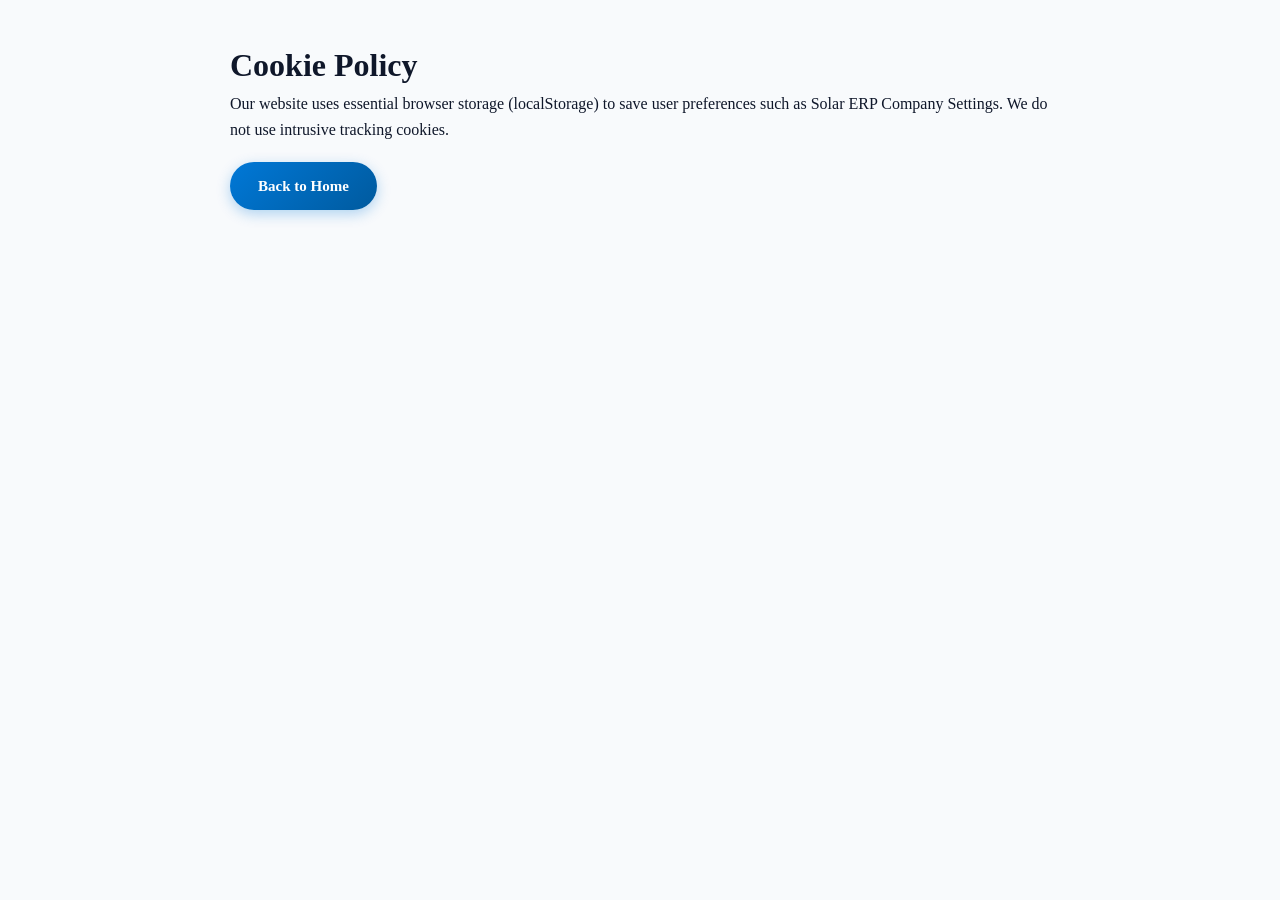
<file: pages/cookie-policy.html>
﻿<!DOCTYPE html>
<html lang="en">
<head>
    <meta charset="UTF-8">
    <title>Cookie Policy - SS IT Solutions</title>
    <link rel="stylesheet" href="../css/style.css">
    <style>body { padding: 40px; max-width: 900px; margin: 0 auto; background: #F8FAFC; color: #0F172A; font-family: sans-serif; line-height: 1.6; }</style>
</head>
<body>
    <h1>Cookie Policy</h1>
    <p>Our website uses essential browser storage (localStorage) to save user preferences such as Solar ERP Company Settings. We do not use intrusive tracking cookies.</p>
    <a href="../index.html" class="btn btn-primary" style="display: inline-block; margin-top: 20px;">Back to Home</a>
</body>
</html>
</file>
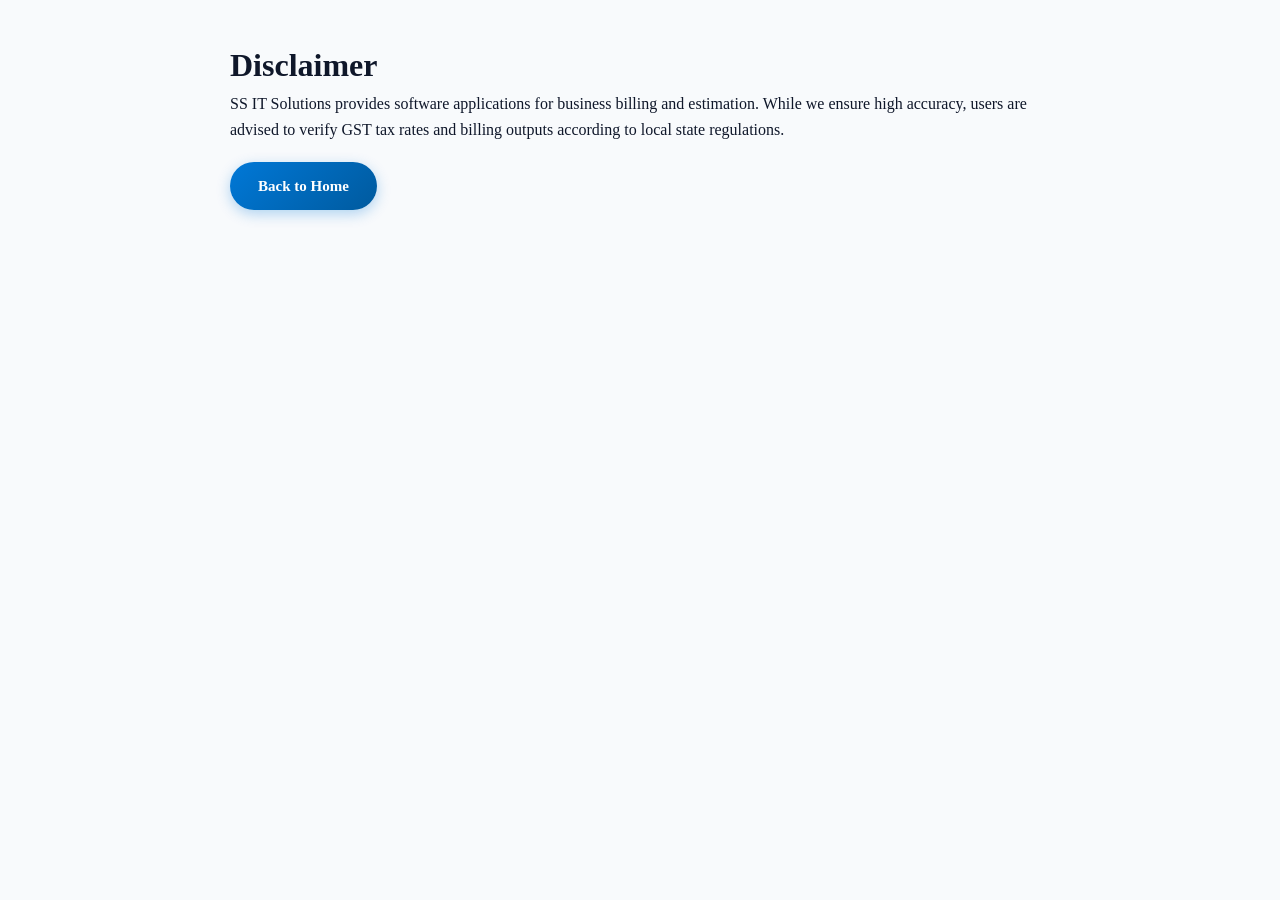
<file: pages/disclaimer.html>
﻿<!DOCTYPE html>
<html lang="en">
<head>
    <meta charset="UTF-8">
    <title>Disclaimer - SS IT Solutions</title>
    <link rel="stylesheet" href="../css/style.css">
    <style>body { padding: 40px; max-width: 900px; margin: 0 auto; background: #F8FAFC; color: #0F172A; font-family: sans-serif; line-height: 1.6; }</style>
</head>
<body>
    <h1>Disclaimer</h1>
    <p>SS IT Solutions provides software applications for business billing and estimation. While we ensure high accuracy, users are advised to verify GST tax rates and billing outputs according to local state regulations.</p>
    <a href="../index.html" class="btn btn-primary" style="display: inline-block; margin-top: 20px;">Back to Home</a>
</body>
</html>
</file>
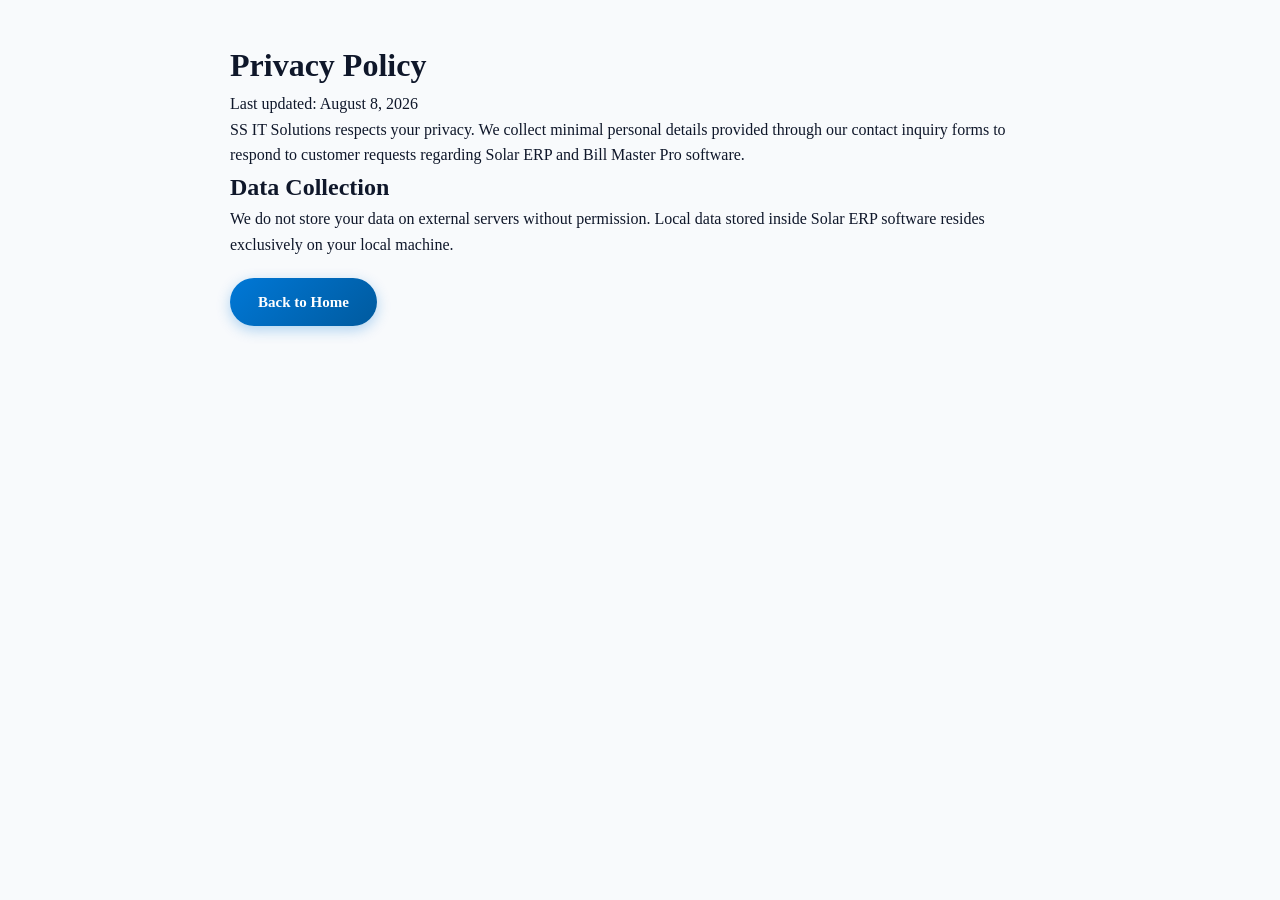
<file: pages/privacy-policy.html>
﻿<!DOCTYPE html>
<html lang="en">
<head>
    <meta charset="UTF-8">
    <title>Privacy Policy - SS IT Solutions</title>
    <link rel="stylesheet" href="../css/style.css">
    <style>body { padding: 40px; max-width: 900px; margin: 0 auto; background: #F8FAFC; color: #0F172A; font-family: sans-serif; line-height: 1.6; }</style>
</head>
<body>
    <h1>Privacy Policy</h1>
    <p>Last updated: August 8, 2026</p>
    <p>SS IT Solutions respects your privacy. We collect minimal personal details provided through our contact inquiry forms to respond to customer requests regarding Solar ERP and Bill Master Pro software.</p>
    <h2>Data Collection</h2>
    <p>We do not store your data on external servers without permission. Local data stored inside Solar ERP software resides exclusively on your local machine.</p>
    <a href="../index.html" class="btn btn-primary" style="display: inline-block; margin-top: 20px;">Back to Home</a>
</body>
</html>
</file>
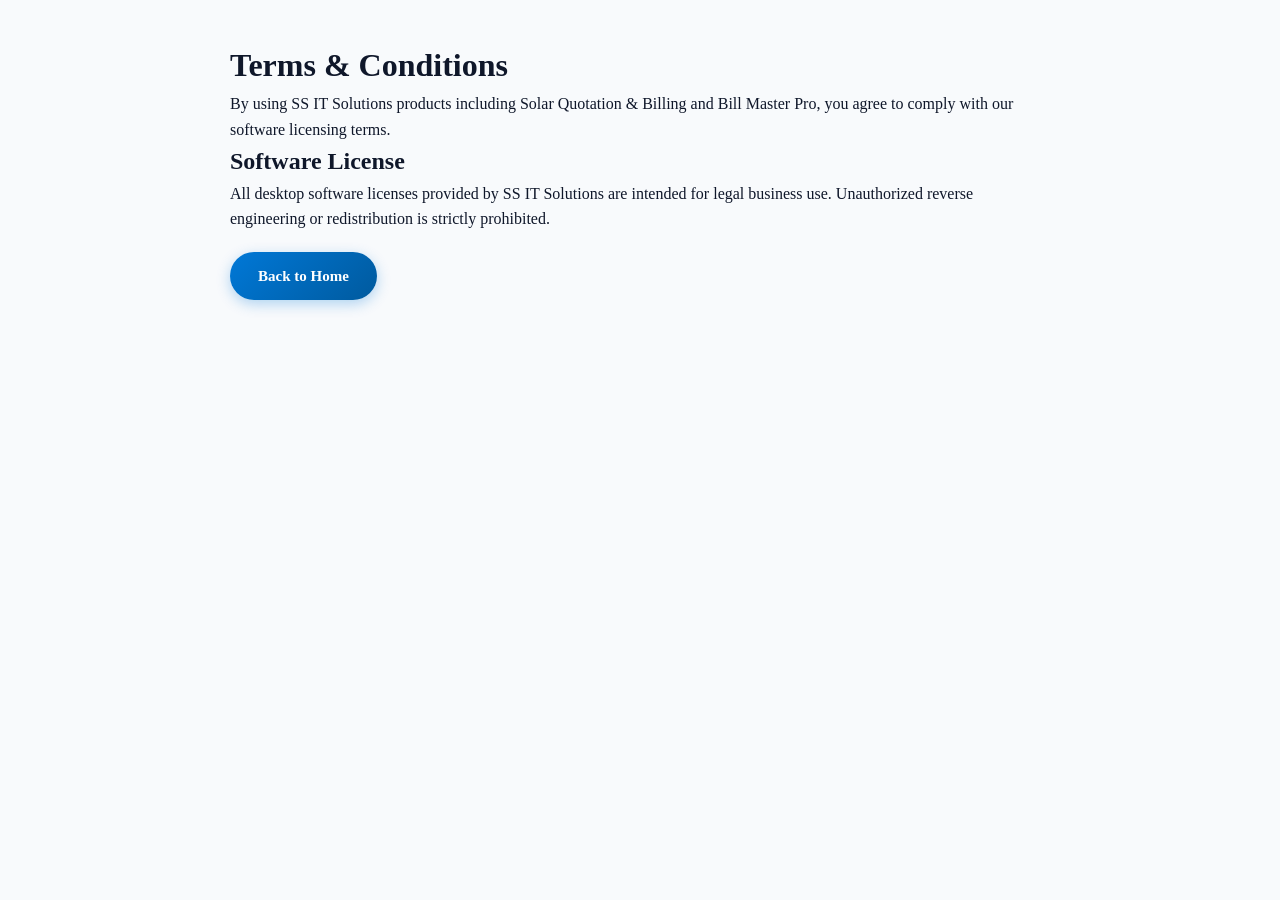
<file: pages/terms.html>
﻿<!DOCTYPE html>
<html lang="en">
<head>
    <meta charset="UTF-8">
    <title>Terms & Conditions - SS IT Solutions</title>
    <link rel="stylesheet" href="../css/style.css">
    <style>body { padding: 40px; max-width: 900px; margin: 0 auto; background: #F8FAFC; color: #0F172A; font-family: sans-serif; line-height: 1.6; }</style>
</head>
<body>
    <h1>Terms & Conditions</h1>
    <p>By using SS IT Solutions products including Solar Quotation & Billing and Bill Master Pro, you agree to comply with our software licensing terms.</p>
    <h2>Software License</h2>
    <p>All desktop software licenses provided by SS IT Solutions are intended for legal business use. Unauthorized reverse engineering or redistribution is strictly prohibited.</p>
    <a href="../index.html" class="btn btn-primary" style="display: inline-block; margin-top: 20px;">Back to Home</a>
</body>
</html>
</file>
<file: css/style.css>
﻿
        :root {
            --primary: #0078D7;
            --primary-light: #E0F2FE;
            --primary-grad: linear-gradient(135deg, #0078D7 0%, #005A9E 100%);
            --accent: #FF7B00;
            --accent-grad: linear-gradient(135deg, #FF7B00 0%, #CC6200 100%);
            --secondary: #0F172A;
            --text-main: #1E293B;
            --text-light: #64748B;
            --bg-color: #F8FAFC;
            --border-color: rgba(226, 232, 240, 0.8);
            --radius-lg: 16px;
            --radius-md: 12px;
            --shadow-sm: 0 2px 8px rgba(0, 0, 0, 0.04);
            --shadow-md: 0 10px 25px -5px rgba(0, 0, 0, 0.05), 0 8px 16px -6px rgba(0, 0, 0, 0.05);
            --shadow-lg: 0 25px 50px -12px rgba(0, 0, 0, 0.08);
            --transition: all 0.3s cubic-bezier(0.16, 1, 0.3, 1);
        }

        * {
            margin: 0;
            padding: 0;
            box-sizing: border-box;
            font-family: Cambria, Georgia, serif;
            scroll-behavior: smooth;
        }

        body {
            background-color: var(--bg-color);
            background-image:
                radial-gradient(at 0% 0%, rgba(0, 120, 215, 0.05) 0px, transparent 50%),
                radial-gradient(at 100% 0%, rgba(255, 123, 0, 0.03) 0px, transparent 50%),
                linear-gradient(rgba(241, 245, 249, 0.4) 1px, transparent 1px),
                linear-gradient(90deg, rgba(241, 245, 249, 0.4) 1px, transparent 1px);
            background-size: 100% 100%, 100% 100%, 40px 40px, 40px 40px;
            color: var(--text-main);
            overflow-x: hidden;
            line-height: 1.5;
        }

        /* Container alignment */
        .container {
            max-width: 1200px;
            margin: 0 auto;
            padding: 0 24px;
        }

        /* Buttons */
        .btn {
            display: inline-flex;
            align-items: center;
            justify-content: center;
            gap: 8px;
            padding: 12px 28px;
            border-radius: 50px;
            font-size: 15px;
            font-weight: 600;
            text-decoration: none;
            transition: var(--transition);
            cursor: pointer;
            border: none;
        }

        .btn-primary {
            background: var(--primary-grad);
            color: white;
            box-shadow: 0 4px 14px rgba(0, 120, 215, 0.3);
        }

        .btn-primary:hover {
            transform: translateY(-2px);
            box-shadow: 0 6px 20px rgba(0, 120, 215, 0.4);
        }

        .btn-secondary {
            background: white;
            color: var(--secondary);
            border: 1px solid var(--border-color);
            box-shadow: var(--shadow-sm);
        }

        .btn-secondary:hover {
            border-color: var(--primary);
            color: var(--primary);
            transform: translateY(-2px);
        }

        .btn-sm {
            padding: 8px 16px;
            font-size: 13px;
        }

        /* Section styles */
        section {
            padding: 100px 0;
            position: relative;
        }

        .section-header {
            text-align: center;
            max-width: 700px;
            margin: 0 auto 60px;
        }

        .section-header h2 {
            font-size: 36px;
            color: var(--secondary);
            font-weight: 700;
            margin-bottom: 16px;
            letter-spacing: -0.5px;
        }

        .section-header p {
            font-size: 16px;
            color: var(--text-light);
        }

        /* Sticky Navigation */
        nav {
            display: flex;
            justify-content: space-between;
            align-items: center;
            padding: 16px 8%;
            background: rgba(255, 255, 255, 0.8);
            backdrop-filter: blur(16px);
            -webkit-backdrop-filter: blur(16px);
            position: fixed;
            width: 100%;
            top: 0;
            z-index: 100;
            box-shadow: 0 1px 3px rgba(0, 0, 0, 0.02), 0 1px 0 rgba(0, 0, 0, 0.03);
            border-bottom: 1px solid rgba(255, 255, 255, 0.4);
            transition: var(--transition);
        }

        .logo-container {
            display: flex;
            flex-direction: column;
            text-decoration: none;
        }

        .logo {
            font-size: 22px;
            font-weight: 700;
            color: var(--secondary);
        }

        .logo span {
            color: var(--accent);
        }

        .logo-sub {
            font-size: 11px;
            color: var(--text-light);
            font-weight: 600;
            margin-top: -3px;
        }

        .nav-menu {
            display: flex;
            align-items: center;
            gap: 30px;
        }

        .nav-links {
            display: flex;
            gap: 24px;
        }

        .nav-links a {
            text-decoration: none;
            color: var(--text-main);
            font-size: 14px;
            font-weight: 500;
            transition: var(--transition);
        }

        .nav-links a:hover {
            color: var(--primary);
        }

        .menu-toggle {
            display: none;
            flex-direction: column;
            justify-content: space-between;
            width: 24px;
            height: 18px;
            background: transparent;
            border: none;
            cursor: pointer;
            z-index: 101;
            padding: 0;
        }

        .menu-toggle span {
            display: block;
            width: 100%;
            height: 2px;
            background-color: var(--secondary);
            border-radius: 2px;
            transition: all 0.3s ease;
        }

        /* Hero Section */
        .hero {
            min-height: 90vh;
            display: flex;
            align-items: center;
            padding: 140px 0 60px;
            position: relative;
        }

        .hero-grid {
            display: grid;
            grid-template-columns: 1.1fr 0.9fr;
            gap: 60px;
            align-items: center;
        }

        .hero-content h1 {
            font-size: 54px;
            font-weight: 800;
            line-height: 1.15;
            color: var(--secondary);
            margin-bottom: 20px;
            letter-spacing: -1.5px;
        }

        .hero-content h1 span {
            background: var(--primary-grad);
            background-clip: text;
            -webkit-background-clip: text;
            -webkit-text-fill-color: transparent;
        }

        .hero-content p {
            font-size: 18px;
            color: var(--text-light);
            margin-bottom: 35px;
            line-height: 1.6;
        }

        .hero-buttons {
            display: flex;
            gap: 16px;
        }

        /* Product Tab Selector CSS */
        .product-tabs {
            display: flex;
            justify-content: center;
            gap: 10px;
            margin-bottom: 20px;
            width: 100%;
        }

        .tab-btn {
            background: white;
            color: var(--text-light);
            border: 1px solid var(--border-color);
            padding: 8px 18px;
            border-radius: 30px;
            font-size: 13px;
            font-weight: 600;
            cursor: pointer;
            transition: var(--transition);
            box-shadow: var(--shadow-sm);
        }

        .tab-btn:hover {
            color: var(--primary);
            border-color: var(--primary);
        }

        .tab-btn.active {
            background: var(--primary-grad);
            color: white;
            border-color: transparent;
            box-shadow: 0 4px 10px rgba(0, 120, 215, 0.2);
        }

        /* Laptop Mockup Slider */
        .laptop-mockup-container {
            position: relative;
            width: 100%;
            display: flex;
            justify-content: center;
        }

        .laptop-screen {
            background: #1e293b;
            border-radius: 16px 16px 0 0;
            padding: 12px 12px 0 12px;
            box-shadow: 0 30px 60px -15px rgba(0, 0, 0, 0.2);
            width: 100%;
            max-width: 480px;
            aspect-ratio: 16 / 10;
            position: relative;
            border: 2px solid #334155;
            overflow: hidden;
        }

        /* Screen Camera */
        .laptop-screen::before {
            content: "";
            position: absolute;
            top: 4px;
            left: 50%;
            transform: translateX(-50%);
            width: 6px;
            height: 6px;
            background: #0f172a;
            border-radius: 50%;
            z-index: 10;
        }

        .laptop-base {
            width: 112%;
            height: 10px;
            background: #e2e8f0;
            border-radius: 0 0 16px 16px;
            box-shadow: 0 12px 20px rgba(0, 0, 0, 0.1);
            position: relative;
            z-index: 5;
            border-bottom: 4px solid #cbd5e1;
        }

        .laptop-base::after {
            content: "";
            position: absolute;
            top: 0;
            left: 50%;
            transform: translateX(-50%);
            width: 60px;
            height: 4px;
            background: #94a3b8;
            border-radius: 0 0 4px 4px;
        }

        /* Slideshow Styles inside Laptop */
        .slideshow-container {
            width: 100%;
            height: 100%;
            position: relative;
            overflow: hidden;
            border-radius: 8px 8px 0 0;
            background: #0f172a;
        }

        .slide {
            display: none;
            width: 100%;
            height: 100%;
            position: relative;
        }

        .slide img {
            width: 100%;
            height: 100%;
            object-fit: cover;
        }

        .slide-caption {
            color: white;
            font-size: 11px;
            padding: 4px 10px;
            position: absolute;
            bottom: 10px;
            left: 50%;
            transform: translateX(-50%);
            background: rgba(15, 23, 42, 0.8);
            backdrop-filter: blur(4px);
            border-radius: 20px;
            font-weight: 500;
            pointer-events: none;
            border: 1px solid rgba(255, 255, 255, 0.1);
            z-index: 10;
            white-space: nowrap;
        }

        /* Next & previous buttons */
        .prev,
        .next {
            cursor: pointer;
            position: absolute;
            top: 50%;
            transform: translateY(-50%);
            width: 28px;
            height: 28px;
            display: flex;
            align-items: center;
            justify-content: center;
            color: var(--secondary);
            font-weight: bold;
            font-size: 12px;
            transition: var(--transition);
            border-radius: 50%;
            user-select: none;
            background: rgba(255, 255, 255, 0.9);
            box-shadow: 0 2px 6px rgba(0, 0, 0, 0.15);
            z-index: 10;
        }

        .next {
            right: 8px;
        }

        .prev {
            left: 8px;
        }

        .prev:hover,
        .next:hover {
            background: var(--primary);
            color: white;
        }

        .slideshow-dots {
            position: absolute;
            bottom: 12px;
            right: 12px;
            display: flex;
            gap: 5px;
            z-index: 10;
        }

        .dot {
            cursor: pointer;
            height: 6px;
            width: 6px;
            background-color: rgba(255, 255, 255, 0.4);
            border-radius: 50%;
            display: inline-block;
            transition: var(--transition);
        }

        .active-dot,
        .dot:hover {
            background-color: var(--primary);
            width: 12px;
            border-radius: 3px;
        }

        .fade {
            animation-name: fadeAnimation;
            animation-duration: 0.4s;
            height: 100%;
        }

        @keyframes fadeAnimation {
            from {
                opacity: 0.6;
            }

            to {
                opacity: 1;
            }
        }

        /* Our Software Suite Card Grid */
        .suite-grid {
            display: grid;
            grid-template-columns: repeat(auto-fit, minmax(280px, 1fr));
            gap: 30px;
        }

        .suite-card {
            background: white;
            border-radius: var(--radius-lg);
            padding: 30px;
            border: 1px solid var(--border-color);
            box-shadow: var(--shadow-sm);
            transition: var(--transition);
            display: flex;
            flex-direction: column;
            position: relative;
            overflow: hidden;
        }

        .suite-card:hover {
            transform: translateY(-8px);
            box-shadow: var(--shadow-md);
            border-color: var(--primary);
        }

        .suite-card-header {
            display: flex;
            align-items: center;
            justify-content: space-between;
            margin-bottom: 15px;
        }

        .suite-card-icon {
            font-size: 28px;
        }

        .suite-badge {
            font-size: 11px;
            padding: 4px 10px;
            border-radius: 50px;
            font-weight: 600;
        }

        .badge-active {
            background: var(--primary-light);
            color: var(--primary);
        }

        .badge-soon {
            background: #F1F5F9;
            color: #64748B;
        }

        .suite-card h3 {
            font-size: 20px;
            color: var(--secondary);
            font-weight: 700;
            margin-bottom: 8px;
        }

        .suite-card p {
            font-size: 14px;
            color: var(--text-light);
            margin-bottom: 20px;
            flex-grow: 1;
            line-height: 1.5;
        }

        .suite-features-list {
            list-style: none;
            margin-bottom: 24px;
        }

        .suite-features-list li {
            font-size: 13.5px;
            color: var(--text-main);
            margin-bottom: 8px;
            display: flex;
            align-items: center;
            gap: 8px;
        }

        .suite-features-list li::before {
            content: "✓";
            color: #10B981;
            font-weight: bold;
        }

        .suite-card-buttons {
            display: flex;
            gap: 12px;
            margin-top: auto;
        }

        .suite-card-buttons .btn {
            flex: 1;
        }

        /* Coming soon card mask styling */
        .suite-card-soon {
            background: rgba(255, 255, 255, 0.7);
            border: 1px dashed var(--border-color);
        }

        .suite-card-soon:hover {
            transform: none;
            box-shadow: var(--shadow-sm);
            border-color: var(--border-color);
        }

        .suite-card-soon .suite-features-list li::before {
            content: "•";
            color: var(--text-light);
        }

        /* Latest Updates Section (Timelines) */
        .updates-container {
            max-width: 800px;
            margin: 0 auto;
        }

        .update-item {
            background: white;
            border-radius: var(--radius-md);
            padding: 24px;
            margin-bottom: 20px;
            border: 1px solid var(--border-color);
            box-shadow: var(--shadow-sm);
        }

        .update-header {
            display: flex;
            justify-content: space-between;
            align-items: center;
            margin-bottom: 12px;
            flex-wrap: wrap;
            gap: 10px;
        }

        .update-title {
            display: flex;
            align-items: center;
            gap: 10px;
        }

        .update-title h3 {
            font-size: 18px;
            color: var(--secondary);
            font-weight: 700;
        }

        .update-version {
            background: #EFF6FF;
            color: var(--primary);
            font-size: 11px;
            font-weight: 600;
            padding: 2px 8px;
            border-radius: 4px;
        }

        .update-date {
            font-size: 12.5px;
            color: var(--text-light);
            font-weight: 500;
        }

        .changelog-list {
            margin-left: 20px;
            margin-bottom: 20px;
        }

        .changelog-list li {
            font-size: 13.5px;
            color: var(--text-main);
            margin-bottom: 6px;
        }

        /* Why Choose Section Grid */
        .why-grid {
            display: grid;
            grid-template-columns: repeat(auto-fit, minmax(280px, 1fr));
            gap: 30px;
        }

        .why-card {
            background: white;
            border-radius: var(--radius-md);
            padding: 24px;
            border: 1px solid var(--border-color);
            box-shadow: var(--shadow-sm);
            text-align: center;
            transition: var(--transition);
        }

        .why-card:hover {
            transform: translateY(-4px);
            box-shadow: var(--shadow-md);
            border-color: var(--accent);
        }

        .why-icon {
            font-size: 32px;
            margin-bottom: 12px;
            display: inline-block;
        }

        .why-card h3 {
            font-size: 18px;
            color: var(--secondary);
            font-weight: 600;
            margin-bottom: 8px;
        }

        .why-card p {
            font-size: 13.5px;
            color: var(--text-light);
        }

        /* Comparison Table Container */
        .comparison-table-wrapper {
            overflow-x: auto;
            border-radius: var(--radius-md);
            border: 1px solid var(--border-color);
            background: white;
            box-shadow: var(--shadow-sm);
        }

        table {
            width: 100%;
            border-collapse: collapse;
            text-align: left;
            min-width: 600px;
        }

        th,
        td {
            padding: 16px 20px;
            font-size: 14px;
            border-bottom: 1px solid var(--border-color);
        }

        th {
            background-color: #F8FAFC;
            color: var(--secondary);
            font-weight: 600;
        }

        tr:last-child td {
            border-bottom: none;
        }

        .check-icon {
            color: #10B981;
            font-weight: bold;
        }

        .cross-icon {
            color: #EF4444;
            font-weight: bold;
        }

        /* Testimonials Section */
        .testimonials-grid {
            display: grid;
            grid-template-columns: repeat(auto-fit, minmax(300px, 1fr));
            gap: 30px;
        }

        .testimonial-card {
            background: white;
            border-radius: var(--radius-md);
            padding: 30px;
            border: 1px solid var(--border-color);
            box-shadow: var(--shadow-sm);
            position: relative;
        }

        .stars {
            color: #FBBF24;
            margin-bottom: 15px;
            font-size: 14px;
        }

        .testimonial-card p {
            font-size: 14px;
            color: var(--text-main);
            line-height: 1.6;
            margin-bottom: 20px;
            font-style: italic;
        }

        .client-info {
            display: flex;
            align-items: center;
            gap: 12px;
        }

        .client-avatar {
            width: 44px;
            height: 44px;
            border-radius: 50%;
            background: var(--primary-light);
            color: var(--primary);
            font-weight: bold;
            display: flex;
            align-items: center;
            justify-content: center;
            font-size: 16px;
        }

        .client-details h4 {
            font-size: 14.5px;
            color: var(--secondary);
            font-weight: 600;
        }

        .client-details span {
            font-size: 12px;
            color: var(--text-light);
        }

        /* Pricing Section */
        .pricing-grid {
            display: flex;
            flex-wrap: wrap;
            justify-content: center;
            gap: 30px;
            max-width: 1000px;
            margin: 0 auto;
        }

        .pricing-card {
            background: white;
            border-radius: var(--radius-lg);
            padding: 40px 30px;
            border: 1px solid var(--border-color);
            box-shadow: var(--shadow-sm);
            text-align: center;
            display: flex;
            flex-direction: column;
            position: relative;
            transition: var(--transition);
            width: 320px;
        }

        .pricing-card:hover {
            transform: scale(1.02);
            box-shadow: var(--shadow-md);
        }

        .pricing-card.popular {
            border: 2px solid var(--primary);
            box-shadow: var(--shadow-md);
        }

        .popular-badge {
            background: var(--primary-grad);
            color: white;
            position: absolute;
            top: 15px;
            left: 50%;
            transform: translateX(-50%);
            padding: 4px 12px;
            border-radius: 50px;
            font-size: 11px;
            font-weight: bold;
        }

        .pricing-tier {
            font-size: 16px;
            color: var(--text-light);
            font-weight: 500;
            margin-bottom: 12px;
        }

        .pricing-price {
            font-size: 38px;
            font-weight: 700;
            color: var(--secondary);
            margin-bottom: 24px;
        }

        .pricing-price span {
            font-size: 14px;
            color: var(--text-light);
            font-weight: 400;
        }

        .pricing-features {
            list-style: none;
            margin-bottom: 30px;
            text-align: left;
            flex-grow: 1;
        }

        .pricing-features li {
            font-size: 14px;
            color: var(--text-main);
            margin-bottom: 10px;
            display: flex;
            align-items: center;
            gap: 8px;
        }

        .pricing-features li::before {
            content: "✓";
            color: var(--primary);
            font-weight: bold;
        }

        .pricing-card .btn {
            width: 100%;
        }

        /* Download Center Center Grid */
        .dl-table-wrapper {
            background: white;
            border: 1px solid var(--border-color);
            border-radius: var(--radius-md);
            box-shadow: var(--shadow-sm);
            overflow-x: auto;
        }

        .dl-table th,
        .dl-table td {
            padding: 16px 20px;
            font-size: 14px;
        }

        .dl-software-name {
            font-weight: 600;
            color: var(--secondary);
            display: flex;
            align-items: center;
            gap: 8px;
        }

        /* Contact Section Grid */
        .contact-grid {
            display: grid;
            grid-template-columns: 0.9fr 1.1fr;
            gap: 50px;
        }

        .contact-details-box {
            display: flex;
            flex-direction: column;
            gap: 30px;
        }

        .contact-details-item {
            display: flex;
            gap: 16px;
        }

        .contact-details-icon {
            font-size: 24px;
        }

        .contact-details-content h3 {
            font-size: 16px;
            color: var(--secondary);
            font-weight: 600;
            margin-bottom: 4px;
        }

        .contact-details-content p {
            font-size: 14.5px;
            color: var(--text-light);
        }

        .contact-details-content a {
            color: var(--primary);
            text-decoration: none;
            font-weight: 500;
        }

        .map-card {
            border-radius: var(--radius-md);
            overflow: hidden;
            border: 1px solid var(--border-color);
            box-shadow: var(--shadow-sm);
            height: 200px;
            margin-top: 15px;
        }

        /* Contact Form */
        .contact-form-card {
            background: white;
            border-radius: var(--radius-lg);
            padding: 40px;
            border: 1px solid var(--border-color);
            box-shadow: var(--shadow-sm);
        }

        .form-row {
            display: grid;
            grid-template-columns: 1fr 1fr;
            gap: 20px;
            margin-bottom: 20px;
        }

        .form-group {
            display: flex;
            flex-direction: column;
            gap: 6px;
            margin-bottom: 20px;
        }

        .form-group label {
            font-size: 13.5px;
            font-weight: 500;
            color: var(--text-main);
        }

        .form-control {
            padding: 12px 16px;
            border-radius: 8px;
            border: 1px solid var(--border-color);
            background: var(--bg-color);
            font-size: 14.5px;
            transition: var(--transition);
            width: 100%;
        }

        .form-control:focus {
            border-color: var(--primary);
            background: white;
            outline: none;
            box-shadow: 0 0 0 3px rgba(0, 120, 215, 0.15);
        }

        textarea.form-control {
            resize: vertical;
            min-height: 120px;
        }

        /* Footer */
        footer {
            background: #0f172a;
            color: #f8fafc;
            padding: 80px 0 40px;
            border-top: 1px solid #1e293b;
        }

        .footer-grid {
            display: grid;
            grid-template-columns: repeat(auto-fit, minmax(200px, 1fr));
            gap: 40px;
            margin-bottom: 50px;
        }

        .footer-col h3 {
            font-size: 16px;
            font-weight: 600;
            margin-bottom: 20px;
            color: white;
        }

        .footer-col ul {
            list-style: none;
        }

        .footer-col ul li {
            margin-bottom: 12px;
        }

        .footer-col ul li a {
            color: #94a3b8;
            text-decoration: none;
            font-size: 14px;
            transition: var(--transition);
        }

        .footer-col ul li a:hover {
            color: white;
        }

        .footer-bottom {
            border-top: 1px solid #1e293b;
            padding-top: 30px;
            display: flex;
            justify-content: space-between;
            align-items: center;
            flex-wrap: wrap;
            gap: 20px;
        }

        .footer-bottom p {
            font-size: 13.5px;
            color: #64748b;
        }

        .social-links {
            display: flex;
            gap: 16px;
        }

        .social-links a {
            color: #64748b;
            text-decoration: none;
            font-size: 14px;
            transition: var(--transition);
        }

        .social-links a:hover {
            color: white;
        }

        /* Modal Overlays CSS Hack */
        .modal-overlay {
            position: fixed;
            top: 0;
            left: 0;
            width: 100%;
            height: 100%;
            background: rgba(15, 23, 42, 0.6);
            backdrop-filter: blur(8px);
            -webkit-backdrop-filter: blur(8px);
            display: flex;
            align-items: center;
            justify-content: center;
            opacity: 0;
            pointer-events: none;
            transition: all 0.4s cubic-bezier(0.16, 1, 0.3, 1);
            z-index: 1000;
        }

        .modal-overlay.active,
        .modal-overlay:target {
            opacity: 1;
            pointer-events: auto;
        }

        .modal-overlay:target .modal-card {
            transform: scale(1) translateY(0);
        }

        .modal-backdrop-close {
            position: absolute;
            top: 0;
            left: 0;
            width: 100%;
            height: 100%;
            cursor: default;
            z-index: 1;
        }

        .modal-card {
            background: white;
            padding: 40px;
            border-radius: 24px;
            box-shadow: var(--shadow-lg);
            max-width: 450px;
            width: 90%;
            text-align: center;
            position: relative;
            transform: scale(0.9) translateY(20px);
            transition: all 0.4s cubic-bezier(0.16, 1, 0.3, 1);
            border: 1px solid var(--border-color);
            z-index: 2;
        }

        .modal-close {
            position: absolute;
            top: 20px;
            right: 20px;
            background: #F1F5F9;
            border: none;
            width: 36px;
            height: 36px;
            border-radius: 50%;
            font-size: 20px;
            cursor: pointer;
            color: var(--text-light);
            display: flex;
            align-items: center;
            justify-content: center;
            transition: var(--transition);
            text-decoration: none;
        }

        .modal-close:hover {
            background: #E2E8F0;
            color: var(--text-main);
            transform: rotate(90deg);
        }

        .modal-header h3 {
            font-size: 24px;
            color: var(--secondary);
            margin-bottom: 10px;
            font-weight: 700;
        }

        .modal-header p {
            color: var(--text-light);
            font-size: 15px;
            line-height: 1.5;
            margin-bottom: 20px;
        }

        .modal-number {
            font-size: 22px;
            font-weight: 700;
            color: var(--primary);
            background: #F0F9FF;
            padding: 12px 24px;
            border-radius: 50px;
            display: inline-block;
            margin-bottom: 30px;
            border: 1px dashed rgba(0, 120, 215, 0.3);
            letter-spacing: 0.5px;
        }

        .modal-number a {
            color: var(--primary);
            text-decoration: none;
        }

        .modal-actions {
            display: flex;
            flex-direction: column;
            gap: 15px;
        }

        .modal-btn {
            display: flex;
            align-items: center;
            justify-content: center;
            gap: 12px;
            padding: 16px;
            border-radius: 14px;
            font-size: 16px;
            font-weight: 600;
            text-decoration: none;
            transition: var(--transition);
        }

        .call-btn {
            background: var(--primary-grad);
            color: white;
            box-shadow: 0 4px 15px rgba(0, 120, 215, 0.2);
        }

        .call-btn:hover {
            transform: translateY(-2px);
            box-shadow: 0 8px 20px rgba(0, 120, 215, 0.35);
        }

        .whatsapp-btn {
            background: linear-gradient(135deg, #25D366 0%, #128C7E 100%);
            color: white;
            box-shadow: 0 4px 15px rgba(37, 211, 102, 0.2);
        }

        .whatsapp-btn:hover {
            transform: translateY(-2px);
            box-shadow: 0 8px 20px rgba(37, 211, 102, 0.35);
        }

        /* Video Modal Styles */
        .video-modal-card {
            max-width: 800px;
            width: 95%;
            padding: 55px 15px 15px 15px;
            background: #0F172A;
            border: 1px solid rgba(255, 255, 255, 0.1);
        }

        .video-container {
            position: relative;
            width: 100%;
            padding-bottom: 56.25%;
            /* 16:9 Aspect Ratio */
            height: 0;
            border-radius: 12px;
            overflow: hidden;
            background: #000;
            border: 1px solid rgba(255, 255, 255, 0.05);
        }

        .video-container video,
        .video-container iframe {
            position: absolute;
            top: 0;
            left: 0;
            width: 100%;
            height: 100%;
            border: 0;
        }

        /* Mobile Responsiveness Media Queries */
        @media (max-width: 768px) {
            nav {
                padding: 15px 5%;
            }

            .menu-toggle.open-btn {
                display: flex;
            }

            .menu-toggle.close-btn {
                display: none;
            }

            #nav-menu:target~.menu-toggle.open-btn {
                display: none;
            }

            #nav-menu:target~.menu-toggle.close-btn {
                display: flex;
            }

            #nav-menu:target~.menu-toggle.close-btn span:nth-child(1) {
                transform: translateY(9px) rotate(45deg);
                background-color: var(--primary);
            }

            #nav-menu:target~.menu-toggle.close-btn span:nth-child(2) {
                opacity: 0;
            }

            #nav-menu:target~.menu-toggle.close-btn span:nth-child(3) {
                transform: translateY(-9px) rotate(-45deg);
                background-color: var(--primary);
            }

            .nav-menu {
                position: absolute;
                top: calc(100% - 10px);
                right: 5%;
                width: 180px;
                height: auto;
                background: rgba(255, 255, 255, 0.98);
                backdrop-filter: blur(15px);
                flex-direction: column;
                align-items: stretch;
                padding: 15px;
                gap: 0;
                border-radius: 12px;
                box-shadow: 0 10px 30px rgba(0, 0, 0, 0.08);
                border: 1px solid rgba(226, 232, 240, 0.8);
                opacity: 0;
                transform: translateY(-10px);
                pointer-events: none;
                transition: all 0.3s cubic-bezier(0.16, 1, 0.3, 1);
                z-index: 100;
            }

            .nav-menu:target {
                opacity: 1;
                transform: translateY(0);
                pointer-events: auto;
            }

            .nav-links {
                flex-direction: column;
                align-items: stretch;
                gap: 12px;
                text-align: center;
            }

            .nav-links a {
                font-size: 16px;
                padding: 8px 0;
                border-bottom: 1px solid rgba(226, 232, 240, 0.5);
            }

            .nav-links a:last-child {
                border-bottom: none;
            }

            /* Hero Section */
            .hero {
                padding: 120px 0 40px;
            }

            .hero-grid {
                grid-template-columns: 1fr;
                gap: 40px;
                text-align: center;
            }

            .hero-content h1 {
                font-size: 38px;
                line-height: 1.25;
            }

            .hero-content p {
                font-size: 16px;
            }

            .hero-buttons {
                justify-content: center;
                flex-direction: column;
                gap: 12px;
            }

            .btn {
                width: 100%;
            }

            /* Sections spacing */
            section {
                padding: 60px 0;
            }

            .section-header h2 {
                font-size: 28px;
            }

            /* Comparison table */
            .comparison-table-wrapper {
                margin: 0 -12px;
                border-radius: 0;
                border-left: none;
                border-right: none;
            }

            /* Grid forms */
            .form-row {
                grid-template-columns: 1fr;
                gap: 0;
            }

            .contact-grid {
                grid-template-columns: 1fr;
                gap: 40px;
            }

            .contact-form-card {
                padding: 24px;
            }

            /* Video Modal Adjustments */
            .modal-card {
                padding: 30px 20px;
            }

            .modal-header h3 {
                font-size: 20px;
            }

            .modal-number {
                font-size: 18px;
                padding: 10px 20px;
            }

            #video-modal-close-btn {
                top: 8px;
                right: 10px;
                width: 30px;
                height: 30px;
                font-size: 16px;
            }
        }
    

/* --- PHASE 5: UI/UX ENHANCEMENTS (LIGHT THEME) --- */
.btn {
    position: relative;
    overflow: hidden;
    transition: all 0.3s cubic-bezier(0.4, 0, 0.2, 1);
}

.btn:hover {
    transform: translateY(-2px);
    box-shadow: 0 6px 16px rgba(0, 120, 215, 0.25);
}

.suite-card, .why-card, .pricing-card {
    transition: transform 0.3s ease, box-shadow 0.3s ease, border-color 0.3s ease;
}

.suite-card:hover, .why-card:hover, .pricing-card:hover {
    transform: translateY(-5px);
    box-shadow: 0 12px 24px -6px rgba(0, 0, 0, 0.08);
    border-color: #0078D7;
}

.nav-links a {
    position: relative;
    transition: color 0.2s ease;
}

.nav-links a::after {
    content: '';
    position: absolute;
    width: 0;
    height: 2px;
    bottom: -4px;
    left: 0;
    background-color: #0078D7;
    transition: width 0.3s ease;
}

.nav-links a:hover::after {
    width: 100%;
}
</file>
